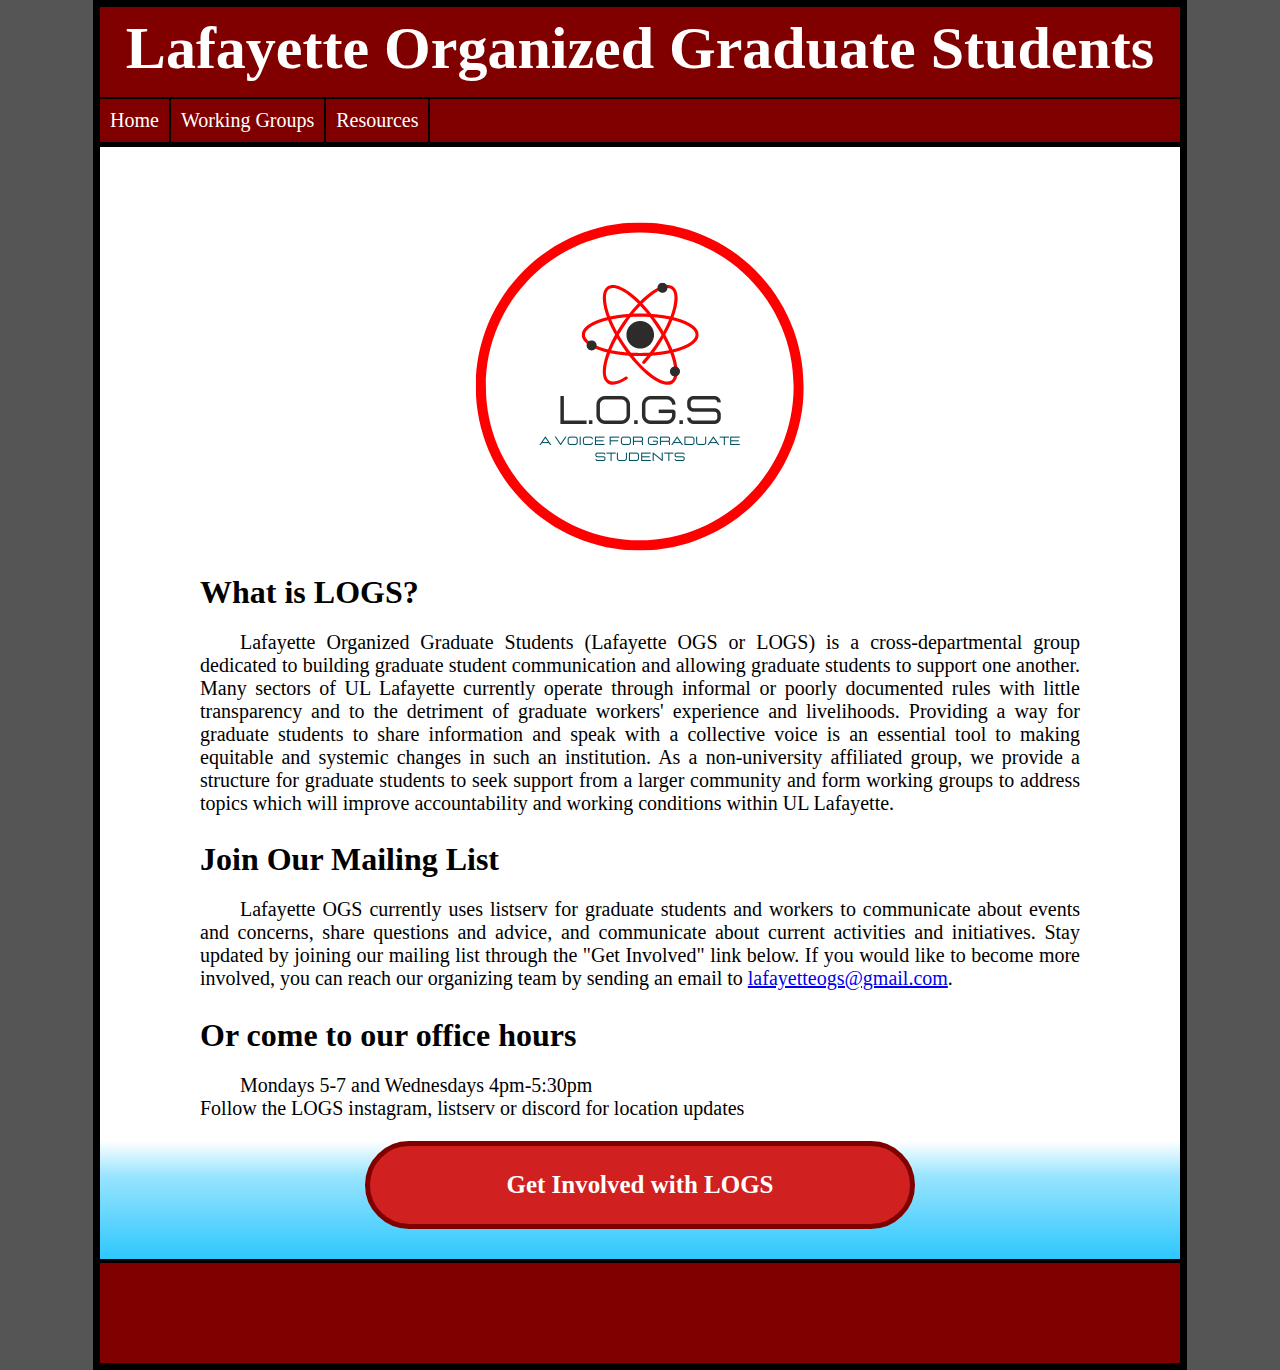
<file: index.html>
<!DOCTYPE html>

<html lang="en" dir="ltr">

  <head>
    <meta charset="utf-8">
    <link rel="stylesheet" href="/css/homepage.css">
    <title>LOGS - Home</title>
  </head>

  <body>
    <div class="Header">
      <h1><a href="index.html">Lafayette Organized Graduate Students</a></h1>
    </div>

    <div class="PageNav"><ul>
      <a href="index.html"><li>Home</li></a><!--
      --><a href="groups.html"><li>Working Groups</li></a><!--
      --><a href="resources.html"><li>Resources</li></a><!--
      -->
    </ul></div>

    <div class="Content">
      <img class="Logo" src="assets/Logo.png" alt="LOGS Logo">
      <h2>What is LOGS?</h2>
      <p>Lafayette Organized Graduate Students (Lafayette OGS or LOGS) is a
        cross-departmental group dedicated to building graduate student
        communication and allowing graduate students to support one another. Many
        sectors of UL Lafayette currently operate through informal or poorly
        documented rules with little transparency and to the detriment of
        graduate workers' experience and livelihoods. Providing a way for
        graduate students to share information and speak with a collective voice is an
        essential tool to making equitable and systemic changes in such an
        institution. As a non-university affiliated group, we provide a structure
        for graduate students to seek support from a larger community and form
        working groups to address topics which will improve accountability and
        working conditions within UL Lafayette.</p>
      <h2>Join Our Mailing List</h2>
      <p>Lafayette OGS currently uses listserv for graduate students and
        workers to communicate about events and concerns, share questions and
        advice, and communicate about current activities and initiatives. Stay
        updated by joining our mailing list through the "Get Involved" link below.
        If you would like to become more involved, you can reach our organizing
        team by sending an email to
        <a href="mailto:lafayetteogs@gmail.com">lafayetteogs@gmail.com</a>.</p>
      <h2>Or come to our office hours</h2>
      <p>Mondays 5-7 and Wednesdays 4pm-5:30pm<br>
	Follow the LOGS instagram, listserv or discord for location updates</p>
    </div>

    <div class="GetInvolved">
      <a href="https://forms.gle/5esPPFtJfrWZTf3P8">
        <div class="Join"><h3>Get Involved with LOGS</h3></div></a>
    </div>

    <div class="Footer">
      <h5></h5>
    </div>
  </body>

</html>
</file>
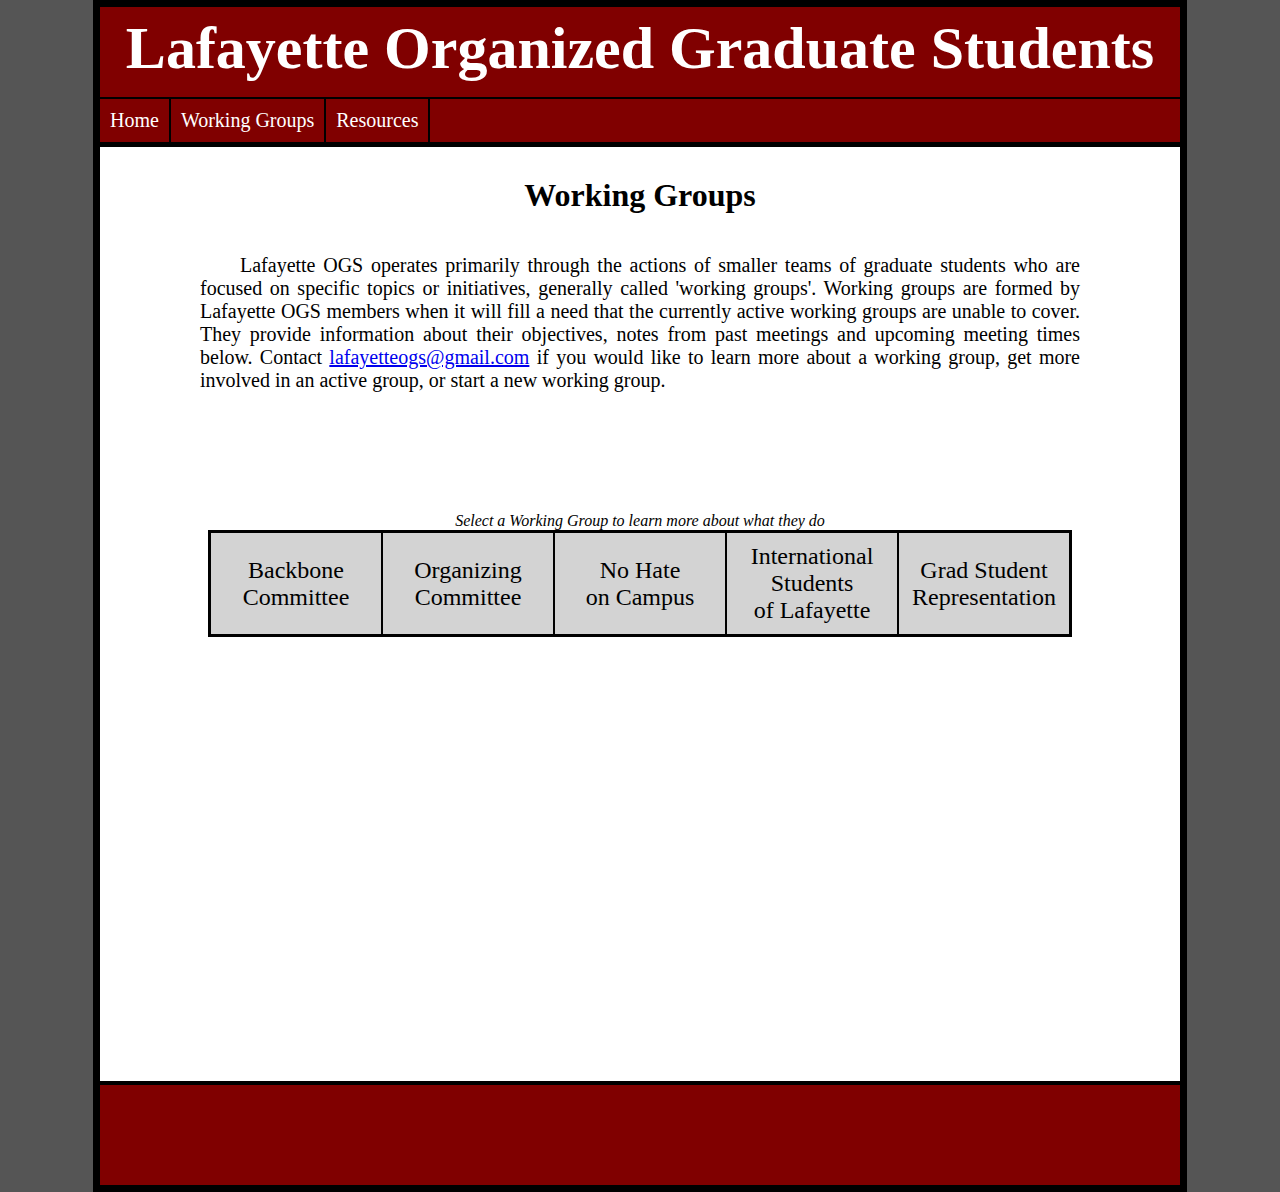
<file: groups.html>
<!DOCTYPE html>

<html lang="en" dir="ltr">

  <head>
    <meta charset="utf-8">
    <link rel="stylesheet" href="/css/groups.css">
    <title>LOGS - Home</title>
  </head>

  <body>
    <div class="Header">
      <h1><a href="index.html">Lafayette Organized Graduate Students</a></h1>
    </div>

    <div class="PageNav"><ul>
      <a href="index.html"><li>Home</li></a><!--
      --><a href="groups.html"><li>Working Groups</li></a><!--
      --><a href="resources.html"><li>Resources</li></a><!--
      -->
    </ul></div>

    <div class="Content">
      <h1>Working Groups</h1>
      <p>Lafayette OGS operates primarily through the actions of smaller teams
        of graduate students who are focused on specific topics or initiatives,
        generally called 'working groups'. Working groups are formed by Lafayette
        OGS members when it will fill a need that the currently active working
        groups are unable to cover. They provide information about their objectives,
        notes from past meetings and upcoming meeting times below. Contact
        <a href="mailto:lafayetteogs@gmail.com">lafayetteogs@gmail.com</a> if you
        would like to learn more about a working group, get more involved in an
        active group, or start a new working group.</p>

      <center><i>Select a Working Group to learn more about what they do</i>
      <div class="WG-format">
        <div class="WG-list">
          <ul>
            <li onclick="BB_Info()">Backbone<br>Committee</li>
            <li onclick="OC_Info()">Organizing<br>Committee</li>
            <li onclick="NH_Info()">No Hate<br>on Campus</li>
            <li onclick="IS_Info()">International Students<br>of Lafayette</li>
            <li onclick="BG_Info()">Grad Student<br>Representation</li>
          </ul>
        </div>
        <div class="WG-detail">
          <h1 id='Name'></h1>
          <p id='Descr'></p>
          <h3 id='Meet'></h3>
          <h3 id='Notes'></h3>
        </div>
      </div>
    </div>

    <div class="Footer">
      <h5></h5>
    </div>
  </body>
</html>

<!-- Start JavaScript -->
<script>
function BB_Info() {
  document.getElementById("Name").innerText = "Backbone Committee";
  document.getElementById("Descr").innerText = "The backbone working group aims to increase LOGS' in-person and social media presence in order to provide a broader audience access to our organization. They maintain the LOGS instagram and website to provide information about LOGS objectives and actions. They also provide canvassing support and outreach resources to working groups.";
  document.getElementById("Meet").innerText = "";
  document.getElementById("Notes").innerText = "";
}

function OC_Info() {
  document.getElementById("Name").innerText = "Organizing Committee";
  document.getElementById("Descr").innerText = "The organizing committee discusses the general activities of LOGS and guides the overall direction. Through outreach with other communities of graduate students and workers, the committee incorporate their needs into long term goals for LOGS' growth. They work with the other working groups to develop resources and build transparancy in LOGS activities, and allow grad students to access and participate in LOGS more effectively. The committee also meets to discuss actions necessary to address specific concerns on the working conditions of TA's, RA's.";
  document.getElementById("Meet").innerText = "";
  document.getElementById("Notes").innerText = "";
}

function NH_Info() {
  document.getElementById("Name").innerText = "No Hate on Campus";
  document.getElementById("Descr").innerText = "No Hate on Campus (NHOC) coordinates actions against inflammatory and hateful speech at university events. NHOC members collaborate across campus organizations to oppose speakers with histories of exclusionary rhetoric and demand that the university take an active stance against hate in its public statements and administrative policies. We have also sparked university conversations around identifying mal- and disinformation. This working group primarily responds to proposed or ongoing events, either to oppose hateful actions on campus or to provide support to actions that further an inclusive and anti-hateful community. Reach organizers for support on actions through organizer email (lafayetteogs@gmail.com)";
  document.getElementById("Meet").innerText = "";
  document.getElementById("Notes").innerText = "";
}

function IS_Info() {
  document.getElementById("Name").innerText = "International Students of Lafayette";
  document.getElementById("Descr").innerText = "International Students of Lafayette was formed to identify and address issues faced specifically by international students in the Biology department. These have included; changing i20 extension processes, improving support for incoming international students with completing required paperwork (such as creating Social Security Numbers), and improving guidance to align new international TAs to the American education system. Recently we have pursued these goals by working with Graduate Coordinators and Faculty members to set up a renewed process to improve the i20 extension process and develop better support systems for new international students. ISL was begun by members of the Biology Department but we aim to outgrow the bounds of this department and offer a platform to all international students at UL to share their concerns and find meaningful solutions.";
  document.getElementById("Meet").innerText = "";
  document.getElementById("Notes").innerText = "";
}

function BG_Info() {
  document.getElementById("Name").innerText = "Grad Student Representation";
  document.getElementById("Descr").innerText = "The Grad Student Representation Group is a team focused on increasing grad student inclusion in the decision-making processes of academic and administrative departments. Graduate students flourish when their needs and interests are reflected in their departments and the only way that happens is if graduate students can speak for themselves. We focus on establishing pathways for graduate students to speak out that a) departments are accountable to and b) protect graduate students from retaliation. We recently founded a representative body of graduate students in the Biology department (BGSA), following the model of the English department (EGSA), and can provide support to any students who would like to establish a similar body in their own department. We also explore other avenues of student actions, such as open letters and faculty-student discussions.";
  document.getElementById("Meet").innerText = "";
  document.getElementById("Notes").innerText = "";
}

</script>
</file>
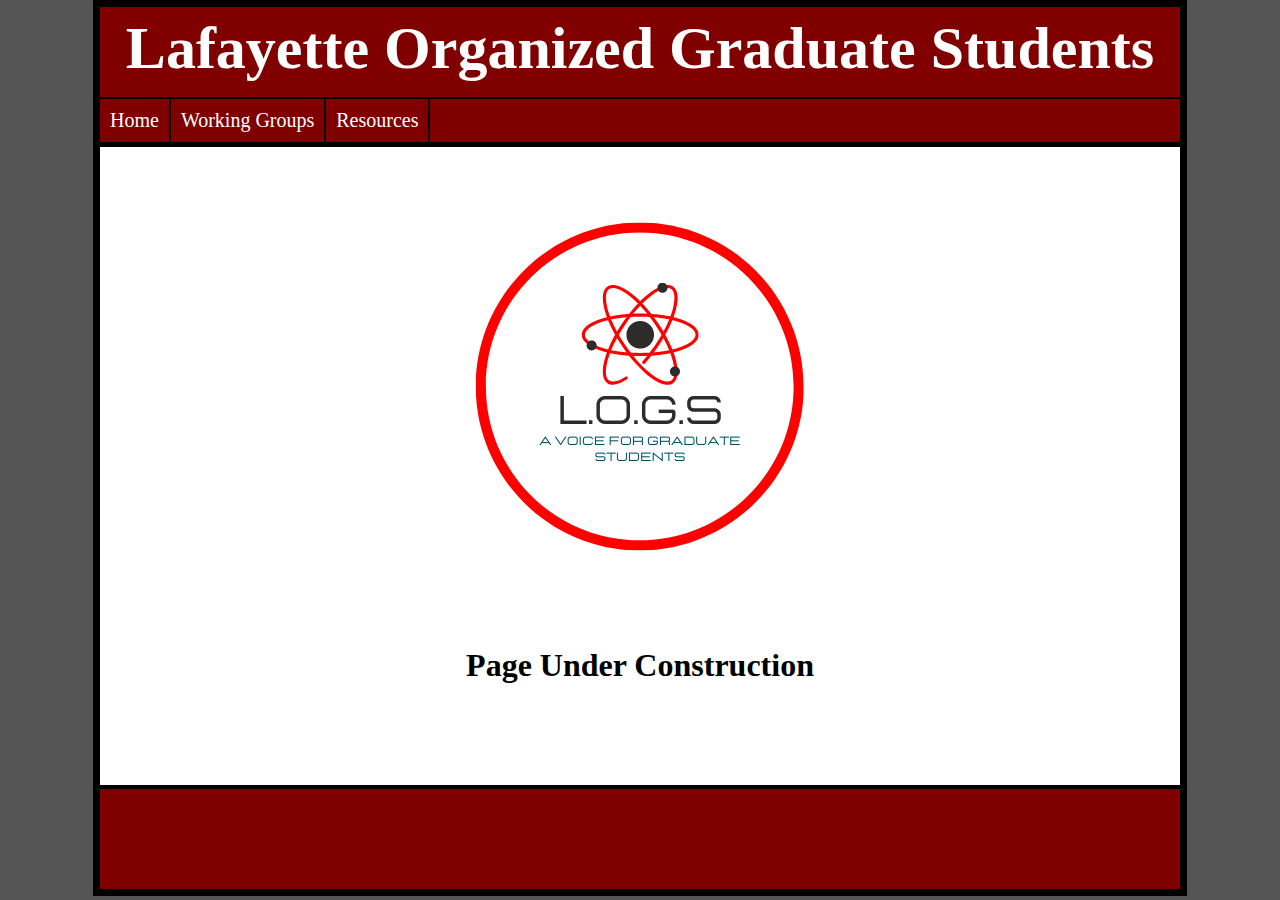
<file: progress.html>
<!DOCTYPE html>

<html lang="en" dir="ltr">

  <head>
    <meta charset="utf-8">
    <link rel="stylesheet" href="/css/homepage.css">
    <title>LOGS - Home</title>
  </head>

  <body>
    <div class="Header">
      <h1><a href="index.html">Lafayette Organized Graduate Students</a></h1>
    </div>

    <div class="PageNav"><ul>
      <a href="index.html"><li>Home</li></a><!--
      --><a href="groups.html"><li>Working Groups</li></a><!--
      --><a href="resources.html"><li>Resources</li></a><!--
      -->
    </ul></div>

    <div class="Content">
      <img class="Logo" src="assets/Logo.png" alt="LOGS Logo">
      <h1>Page Under Construction</h1>


        </div>
      </div>

    </div>


    <div class="Footer">
      <h5></h5>
    </div>
  </body>
</html>
</file>
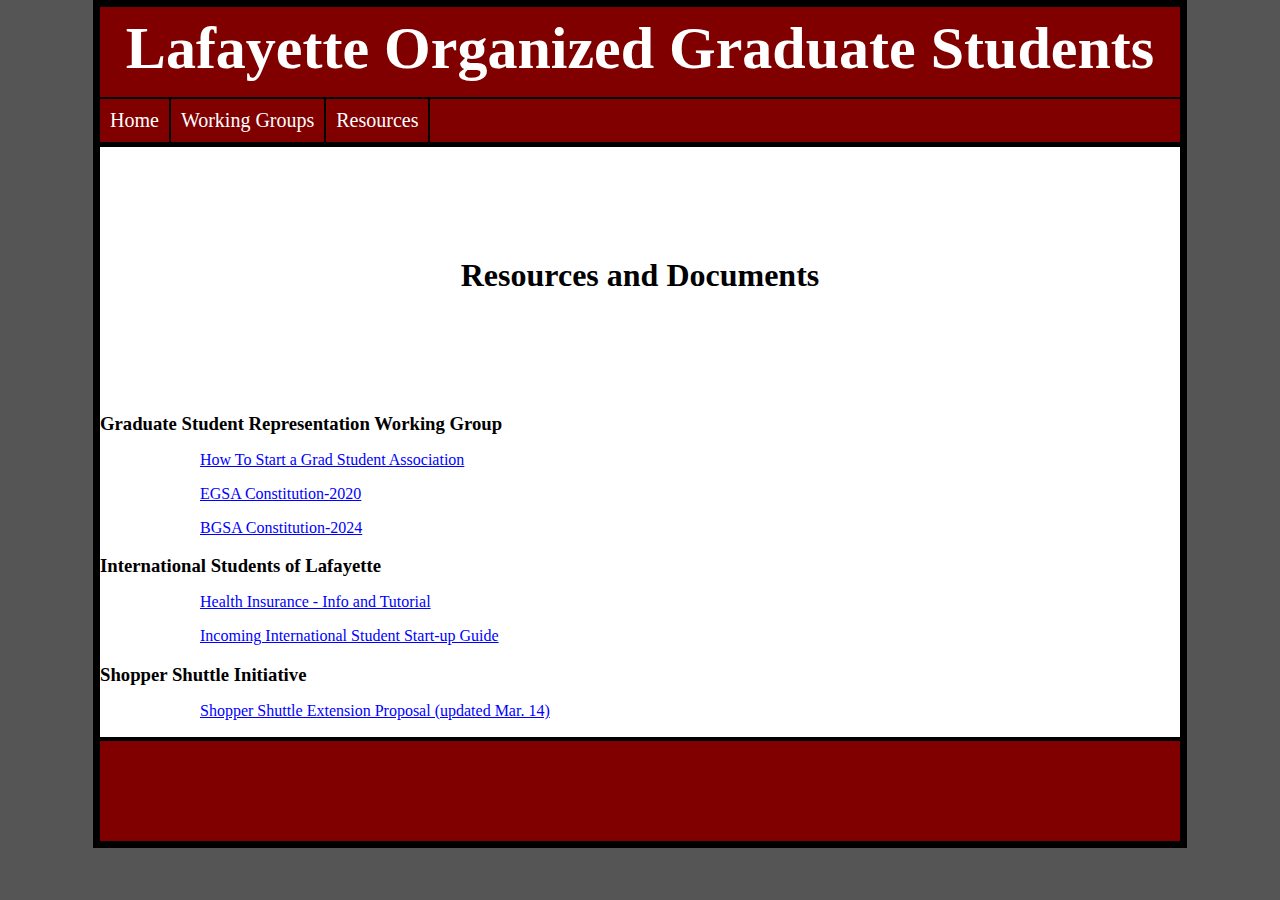
<file: resources.html>
<!DOCTYPE html>

<html lang="en" dir="ltr">

  <head>
    <meta charset="utf-8">
    <link rel="stylesheet" href="/css/resources.css">
    <base target="_blank">
    <title>LOGS - Home</title>
  </head>

  <body>
    <div class="Header">
      <h1><a href="index.html">Lafayette Organized Graduate Students</a></h1>
    </div>

    <div class="PageNav"><ul>
      <a href="index.html"><li>Home</li></a><!--
      --><a href="groups.html"><li>Working Groups</li></a><!--
      --><a href="resources.html"><li>Resources</li></a><!--
      -->
    </ul></div>

    <div class="Content">
      <h1>Resources and Documents</h1>
      <h3>Graduate Student Representation Working Group</h3>

      <!-- For now, just hard coding the entries -->
      <ul class="Doc-List">
        <a href="/resources/LOGS-Start_A_Grad_Student_Assoc.pdf">
          <li>How To Start a Grad Student Association</li></a>
      </ul>
      
      <ul class="Doc-List">
        <a href="/resources/EGSA-Constitution-updated-6_18_20.pdf">
          <li>EGSA Constitution-2020</li></a>
      </ul>
      
      <ul class="Doc-List">
        <a href="/resources/BGSA Constitution_Sp2024.pdf">
          <li>BGSA Constitution-2024</li></a>
      </ul>
      

      <h3>International Students of Lafayette</h3>
      <ul class="Doc-List">
        <a href="/resources/LOGS-Health_insurance-resources-tutorial_12-08-2023.pdf"
          <li>Health Insurance - Info and Tutorial</li></a>
      </ul>  

      <ul class="Doc-List">
        <a href="/resources/LOGS-Incoming_international_students_info-Biology.pdf"
          <li>Incoming International Student Start-up Guide</li></a>
      </ul>  


      <h3>Shopper Shuttle Initiative</h3>
      <ul class="Doc-List">
        <a href="/resources/Shopper shuttle extension proposal_draft-03-18-2024.pdf"
          <li>Shopper Shuttle Extension Proposal (updated Mar. 14) </li></a>
      </ul>  

    </div>


    <div class="Footer">
      <h5></h5>
    </div>
  </body>
</html>
</file>
<file: css/homepage.css>
body {
  margin: auto;
  width: 1080px;
  height: auto;
  background-color: #555555;
  border-top: 7px solid black;
  border-right: 7px solid black;
  border-left: 7px solid black;
}

.Header {
  height: 90px;
  background-color: maroon;
} .Header h1 {
  text-align: center;
  margin: 0px;
  padding-top: 7px;
  width: auto;
  color: white;
  font-size: 60px;
} .Header h1 a {
  text-decoration: none;
  color: inherit;
}

.PageNav {
  background-color: maroon;
} .PageNav ul {
  border-bottom: 5px solid black;
  border-top: 2px solid black;
  padding: 0px;
  margin: 0px;
} .PageNav ul li {
  border-right: 2px solid black;
  font-size: 15pt;
  display: inline-block;
  padding: 10px;
} .PageNav ul li:hover {
  background-color: black;
} .PageNav a {
  text-decoration: none;
  color: white;
}


.Logo {
  height: 500px;
  width: 500px;
  display: block;
  margin: -10px auto -100px;
  text-align: center;
}

.Content {
  height: auto;
  padding-top: 10px;
  padding-bottom: 1px;  /*Must be nonzero to avoid gray bar*/
  background-color: white;
}

.Content h1 {
  margin: auto;
  text-align: center;
  padding: 100px;
}

.Content h2 {
  padding-left: 100px;
  margin-bottom: 0px;
  font-size: 24pt;
}

.Content p {
  padding: 0px 100px 0px;
  font-size: 15pt;
  text-align: justify;
  text-justify: auto;
  text-indent: 2em;
}

.Content p2 {
  padding: 0px 100px 40px;
  font-size: 15pt;
  text-align: justify;
  text-justify: auto;
}

.GetInvolved {
  padding-bottom: 30px;
  background: linear-gradient(0deg, rgba(45,199,253,1) 0%, rgba(152,228,254,1) 70%, rgba(255,255,255,1) 100%);
}

.GetInvolved a {
  padding-top: 0px;
  text-decoration: none;
  color: white;
  font-size: 16pt;
}

.Circles {
  margin: 0px auto 20px;
  padding-top: 20px;
  width: 80%;
  display: grid;
  grid-template-columns: 50% 50%;
}

.Circle {
  margin: auto;
  width: 220px;
  border-radius: 90px;
  border: 4pt solid maroon;
  background-color: #d02020;
  text-align: center;
} .Circle:hover {
  background-color: maroon;
}

.Join {
  margin: auto;
  width: 50%;
  border-radius: 90px;
  border: 4pt solid maroon;
  background-color: #d02020;
  text-align: center;
} .Join:hover {
  background-color: maroon;
}

/*
------------------------------------------------------------------------------------------------------------------------------------
*/

.Footer {
  height: 100px;
  display: flex;
  justify-content: center;
  background-color: maroon;
  border-top: 4px solid black;
  border-bottom: 7px solid black;
}
</file>
<file: css/groups.css>
body {
  margin: auto;
  width: 1080px;
  height: auto;
  background-color: #555555;
  border-top: 7px solid black;
  border-right: 7px solid black;
  border-left: 7px solid black;
}

.Header {
  height: 90px;
  background-color: maroon;
} .Header h1 {
  text-align: center;
  margin: 0px;
  padding-top: 7px;
  width: auto;
  color: white;
  font-size: 60px;
} .Header h1 a {
  text-decoration: none;
  color: inherit;
}

.PageNav {
  background-color: maroon;
} .PageNav ul {
  border-bottom: 5px solid black;
  border-top: 2px solid black;
  padding: 0px;
  margin: 0px;
} .PageNav ul li {
  border-right: 2px solid black;
  font-size: 15pt;
  display: inline-block;
  padding: 10px;
} .PageNav ul li:hover {
  background-color: black;
} .PageNav a {
  text-decoration: none;
  color: white;
}

.Content {
  height: auto;
  min-height: 500px;
  padding-top: 10px;
  padding-bottom: 1px;  /*Must be nonzero to avoid gray bar*/
  background-color: white;
}

.Content h1 {
  margin: auto;
  text-align: center;
  padding: 20px;
}

.Content h2 {
  padding-left: 100px;
  margin-bottom: 0px;
  font-size: 24pt;
}

.Content p {
  padding: 0px 100px 100px;
  font-size: 15pt;
  text-align: justify;
  text-justify: auto;
  text-indent: 2em;
}

.WG-format {
  height: 500px;
  width: 80%;
  margin: auto;
  padding-bottom: 50px;
}

.WG-list {
  border: black solid 2px;
} .WG-list ul {
  width: 100%;
  margin: auto;
  padding: 0px;
  display: inline-grid;
  grid-template-columns: 20% 20% 20% 20% 20%;
} .WG-list ul li {
  padding: 10px 0px 10px;
  list-style-type: none;
  border: 1px black solid;
  font-size: 18pt;
  background-color: lightgray;
  display: flex;
  align-items: center;
  justify-content: center;
  text-align: center;
} .WG-list ul li:hover {
  background-color: gray;
}

#Name {
  text-decoration: underline;
}

#Descr {
  padding: 0px 10px 0px;
}

/*
------------------------------------------------------------------------------------------------------------------------------------
*/

.Footer {
  height: 100px;
  display: flex;
  justify-content: center;
  background-color: maroon;
  border-top: 4px solid black;
  border-bottom: 7px solid black;
}
</file>
<file: css/resources.css>
body {
  margin: auto;
  width: 1080px;
  height: auto;
  background-color: #555555;
  border-top: 7px solid black;
  border-right: 7px solid black;
  border-left: 7px solid black;
}

.Header {
  height: 90px;
  background-color: maroon;
} .Header h1 {
  text-align: center;
  margin: 0px;
  padding-top: 7px;
  width: auto;
  color: white;
  font-size: 60px;
} .Header h1 a {
  text-decoration: none;
  color: inherit;
}

.PageNav {
  background-color: maroon;
} .PageNav ul {
  border-bottom: 5px solid black;
  border-top: 2px solid black;
  padding: 0px;
  margin: 0px;
} .PageNav ul li {
  border-right: 2px solid black;
  font-size: 15pt;
  display: inline-block;
  padding: 10px;
} .PageNav ul li:hover {
  background-color: black;
} .PageNav a {
  text-decoration: none;
  color: white;
}

.Content {
  height: auto;
  padding-top: 10px;
  padding-bottom: 1px;  /*Must be nonzero to avoid gray bar*/
  background-color: white;
}

.Content h1 {
  margin: auto;
  text-align: center;
  padding: 100px;
}

.Content h3 {
  padding-left: 0px 100px 30px;
  margin-bottom: 0px;

}

.Doc-List {
  padding: 0px 100px;
  list-style-type: none;
}

.Doc-List a {
  text-decoration: underline;
  color: blue;

}

/*
------------------------------------------------------------------------------------------------------------------------------------
*/

.Footer {
  height: 100px;
  display: flex;
  justify-content: center;
  background-color: maroon;
  border-top: 4px solid black;
  border-bottom: 7px solid black;
}
</file>
